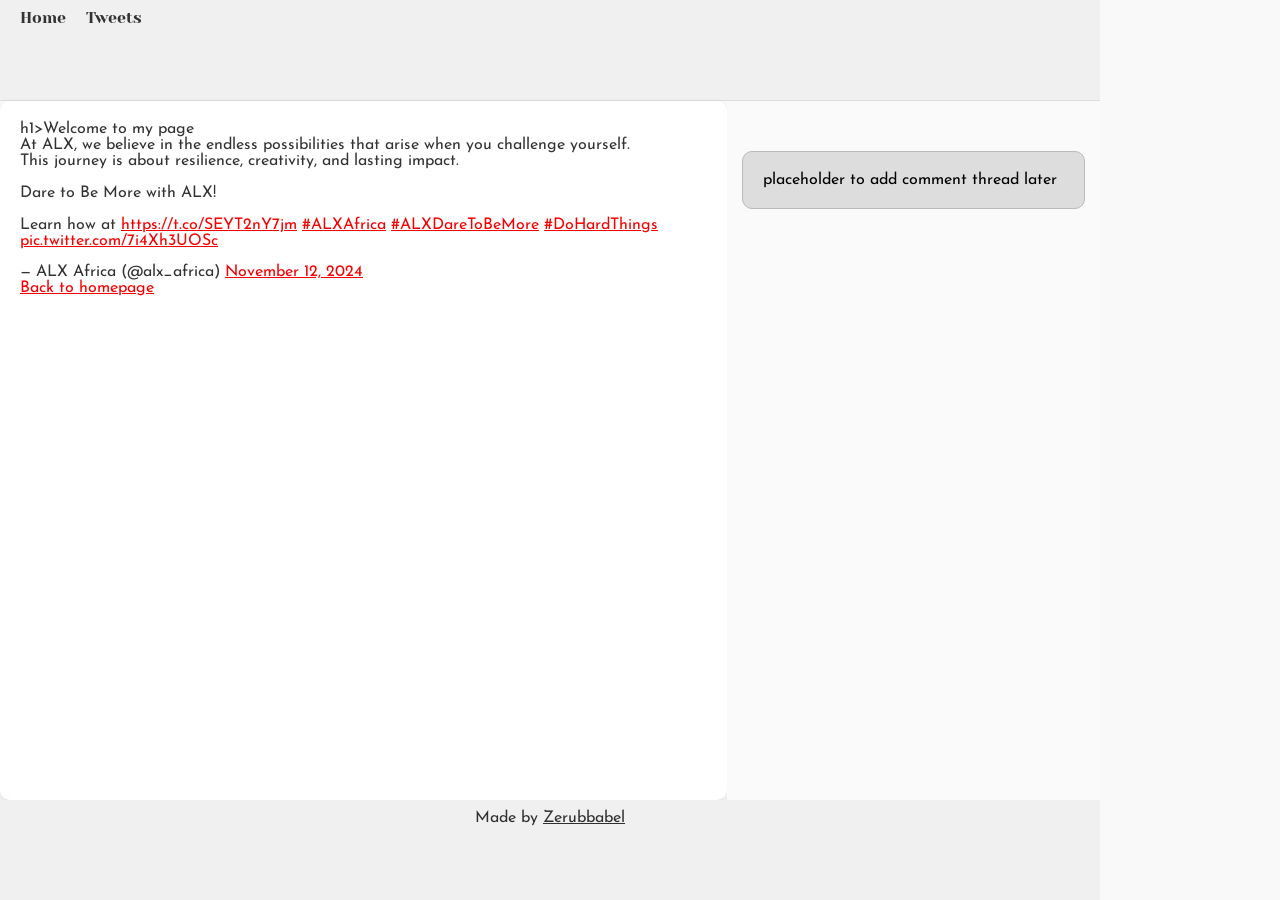
<file: css_basic/tweets.html>
<!DOCTYPE html>
<html lang="en">
  <head>
    <meta charset="UTF-8" />
    <meta name="viewport" content="width=device-width, initial-scale=1.0" />
    <title>My Tweets</title>
    <link href="base.css" rel="stylesheet" />
    <link href="styles.css" rel="stylesheet"/>
  </head>
  <body>
    <header>
      <ul>
        <li><a href="index.html">Home</a></li>
        <li><a href="tweets.html">Tweets</a></li>
      </ul>
    </header>
    <main>
      <article>
        h1>Welcome to my page</h1>
        <blockquote class="twitter-tweet">
          <p lang="en" dir="ltr">
            At ALX, we believe in the endless possibilities that arise when you
            challenge yourself.
            <br />This journey is about resilience, creativity, and lasting
            impact.<br />
            <br />Dare to Be More with ALX!<br />
            <br />Learn how at
            <a href="https://t.co/SEYT2nY7jm">https://t.co/SEYT2nY7jm</a>
            <a
              href="https://twitter.com/hashtag/ALXAfrica?src=hash&amp;ref_src=twsrc%5Etfw"
              >#ALXAfrica</a
            >
            <a
              href="https://twitter.com/hashtag/ALXDareToBeMore?src=hash&amp;ref_src=twsrc%5Etfw"
              >#ALXDareToBeMore</a
            >
            <a
              href="https://twitter.com/hashtag/DoHardThings?src=hash&amp;ref_src=twsrc%5Etfw"
              >#DoHardThings</a
            >
            <a href="https://t.co/7i4Xh3UOSc">pic.twitter.com/7i4Xh3UOSc</a>
          </p>
          &mdash; ALX Africa (@alx_africa)
          <a
            href="https://twitter.com/alx_africa/status/1856284541461135670?ref_src=twsrc%5Etfw"
            >November 12, 2024</a
          >
        </blockquote>
        <script
          async
          src="https://platform.twitter.com/widgets.js"
          charset="utf-8"
        ></script>

        <a href="index.html">Back to homepage</a>
      </article>
      <aside>
        <p>placeholder to add comment thread later</p>
      </aside>
    </main>
    <footer>
      <p>Made by  <a href="ANY LINK" target="_blank">Zerubbabel</a></p>
    </footer>
  </body>
</html>
</file>
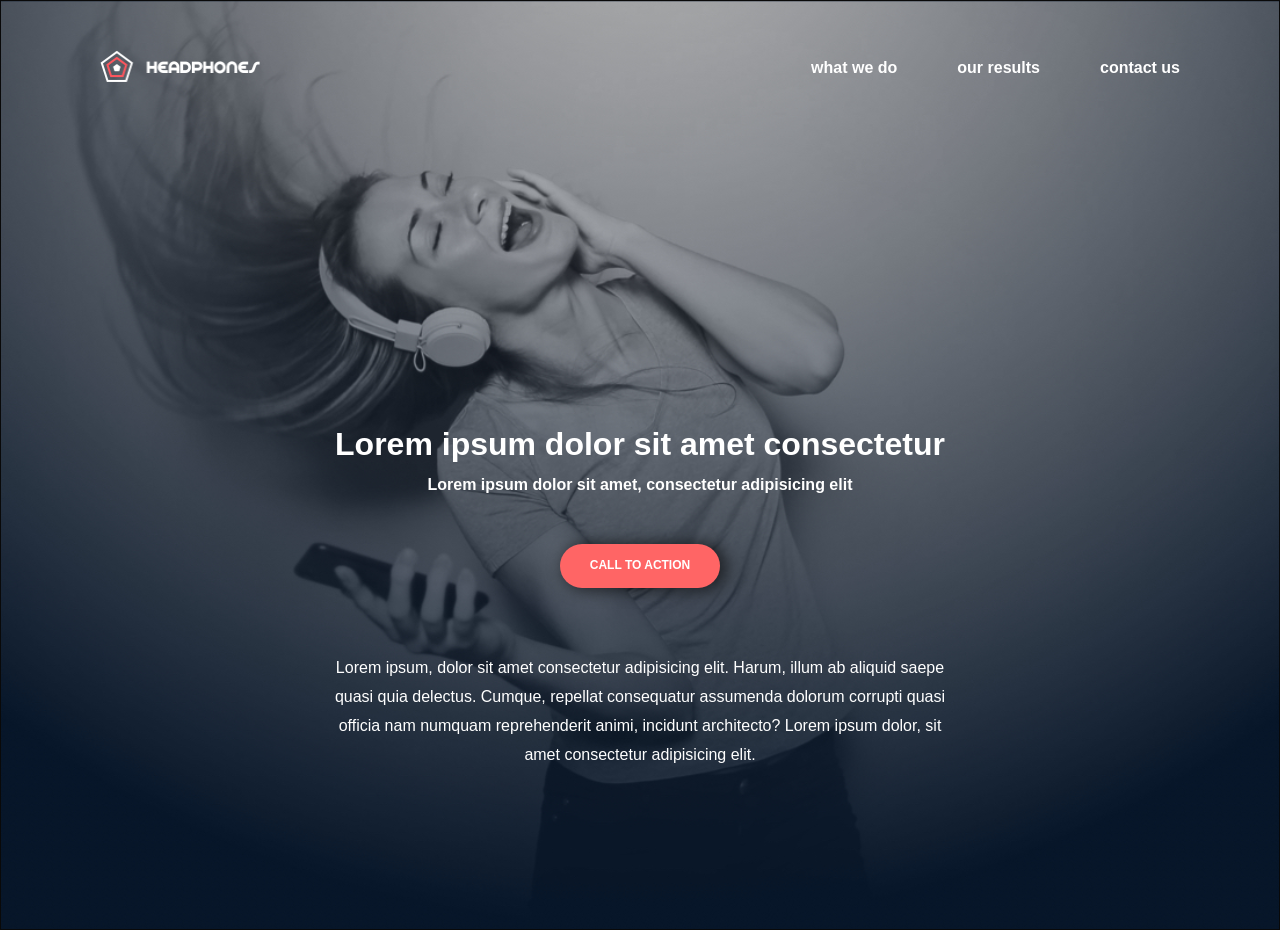
<file: headphones/0-index.html>
<!DOCTYPE html>
<html lang="en" dir="ltr">
    <head>
        <meta charset="UTF-8" />
        <meta name="viewport" content="width=device-width, initial-scale=1.0" />
        <title>Headphones</title>
        <meta name="description" content="Design from scratch" />
        <link rel="icon" type="image/x-icon" href="./images/favicon.ico" />
        <link rel="icon" type="image/png" href="./images/favicon.png" />
        <link rel="stylesheet" href="0-styles.css" />
    </head>
    <body>
        <!-- Header -->
        <header>
            <h2><a href=""><img src="./images/logo_headphones.png" alt="Headphones logo" width="160px"></a></h2> 
            <input type="checkbox" id="menu-btn" class="menu-btn">
            <label for="menu-btn" class="menu-icon"><span class="navicon"></span></label>
            <nav>
                <li><a href="#">What we do</a></li>
                <li><a href="#">Our results</a></li>
                <li><a href="#">Contact us</a></li>
            </nav>
        </header>

        <!-- Hero -->
        <section class="hero">
            <div class="background-image"></div>
            <h1 class="hero-title">Lorem ipsum dolor sit amet consectetur</h1>
            <h2 class="hero-subtitle">Lorem ipsum dolor sit amet, consectetur adipisicing elit</h2>
            <a href="" class="button">Call to action</a>
            <p>Lorem ipsum, dolor sit amet consectetur adipisicing elit. Harum, illum ab aliquid saepe quasi quia delectus. Cumque, repellat consequatur assumenda dolorum corrupti quasi officia nam numquam reprehenderit animi, incidunt architecto? Lorem ipsum dolor, sit amet consectetur adipisicing elit.</p>
        </section>
    </body>
</html>
</file>
<file: css_basic/base.css>
/* Importing webfonts */
/* (If you're learning CSS, you should disregard that) */

@import url(https://fonts.googleapis.com/css?family=Yeseva+One);
@import url(https://fonts.googleapis.com/css?family=Josefin+Sans:400,700,700italic,400italic);

/* CSS reset rules */

html,
body {
  height: 100%;
  min-height: 100%;
}
html,
body,
div,
span,
applet,
object,
iframe,
h1,
h2,
h3,
h4,
h5,
h6,
p,
blockquote,
pre,
a,
abbr,
acronym,
address,
big,
cite,
code,
del,
dfn,
img,
ins,
kbd,
q,
s,
samp,
small,
strike,
sub,
sup,
tt,
var,
b,
u,
i,
center,
dl,
dt,
dd,
fieldset,
form,
label,
legend,
table,
caption,
tbody,
tfoot,
thead,
tr,
th,
td,
article,
aside,
canvas,
details,
embed,
figure,
figcaption,
footer,
header,
hgroup,
menu,
nav,
output,
ruby,
section,
summary,
time,
mark,
audio,
video {
  margin: 0;
  padding: 0;
  border: 0;
  font-size: 100%;
  font: inherit;
  vertical-align: baseline;
}
/* HTML5 display-role reset for older browsers */
article,
aside,
details,
figcaption,
figure,
footer,
header,
hgroup,
menu,
nav,
section {
  display: block;
}
body {
  line-height: 1;
}
blockquote,
q {
  quotes: none;
}
blockquote:before,
blockquote:after,
q:before,
q:after {
  content: "";
  content: none;
}
table {
  border-collapse: collapse;
  border-spacing: 0;
}

/* Fonts and colors */

body {
  font-family: "Josefin Sans", serif;
  color: rgba(0, 0, 0, 0.8);
}
h1,
h2,
h3,
h4,
h5,
h6,
header {
  font-family: "Yeseva One", sans-serif;
}

header {
  border-bottom: 1px solid rgb(221, 221, 221);
  transition: border-bottom-color 1s ease;
}
header a {
  color: rgba(0, 0, 0, 0.8);
}
aside {
  background: #fafafa;
}
aside p {
  border: 1px solid #bbb;
  background: #ddd;
  color: black;
}
footer a {
  color: rgba(0, 0, 0, 0.8);
}
a {
  color: #f80002;
}

/* Positioning and margins */

@media (min-width: 1100px) {
  body {
    width: 1100px;
    margin: 0 auto;
  }
}

article {
  padding: 50px 15px;
}
article > *:first-child {
  margin-top: 0;
}
aside {
  padding: 50px 15px;
}
header .right {
  float: right;
  margin: 0 10px 15px;
}

/* Header */
header {
  padding: 20px 0;
  height: 80px;
}
header ul {
  list-style: none;
  margin: 0;
  padding: 0;
}
header li {
  display: inline;
  vertical-align: middle;
}
header li:first-child {
  margin: 0;
}
header li a {
  margin: 0 10px;
}
header li.logo {
  font-size: 36px;
}
header a {
  text-decoration: none;
}

/* Aside */

aside p {
  border-radius: 10px;
  padding: 20px 20px;
}

/* Footer */

footer {
  padding: 5px 15px;
  height: 80px;
}

/* Text styles and margins */

p {
  margin-bottom: 15px;
}
h1 {
  font-size: 36px;
  margin: 40px 0 20px;
}
h2 {
  font-size: 32px;
  margin: 30px 0 15px;
}
h3 {
  font-size: 28px;
  margin: 25px 0 10px;
}
h4 {
  font-size: 20px;
  font-weight: bold;
  margin: 20px 0 10px;
}
h5 {
  font-size: 18px;
  font-weight: bold;
  margin: 15px 0 10px;
}
h6 {
  font-weight: bold;
  margin: 5px 0;
}

@media (max-width: 800px) {
  body.works_on_smartphone {
    display: block;
  }
  body.works_on_smartphone main {
    display: block;
  }
  header .right {
    float: none;
  }
}
</file>
<file: css_basic/styles.css>
body {
  display: flex;
  flex-direction: column;
  height: 100vh;
  margin: 0;
  background-color: #f9f9f9;
  font-family: "Josefin Sans", serif;
  color: rgba(0, 0, 0, 0.8);
}

main {
  display: flex;
  flex-direction: row;
  flex: auto;
}

article {
  flex: 2;
  overflow-y: auto;
  padding: 20px;
  background-color: #ffffff;
  border-radius: 10px;
  box-shadow: 0 4px 8px rgba(0, 0, 0, 0.1);
}

aside {
  flex: 1;
  overflow-y: auto;
}

header,
footer {
  background-color: #f0f0f0;
  padding: 10px;
}


header ul {
  list-style: none;
  margin: 0;
  padding: 0;
  display: flex;
  align-items: center;
}

header li.logo {
  font-size: 36px; 
  margin-right: 20px; 
}

header li {
  margin-right: 20px;
}

header li a {
  text-decoration: none;
  color: #333;
}

header li a:hover {
  color: #f80002; 
}


footer {
  padding: 10px;
  text-align: center;
}
</file>
<file: headphones/0-styles.css>
/* Reset / Normalize */

/*! normalize.css v8.0.1 | MIT License | github.com/necolas/normalize.css */html{line-height:1.15;-webkit-text-size-adjust:100%}body{margin:0}main{display:block}h1{font-size:2em;margin:.67em 0}hr{box-sizing:content-box;height:0;overflow:visible}pre{font-family:monospace,monospace;font-size:1em}a{background-color:transparent}abbr[title]{border-bottom:none;text-decoration:underline;text-decoration:underline dotted}b,strong{font-weight:bolder}code,kbd,samp{font-family:monospace,monospace;font-size:1em}small{font-size:80%}sub,sup{font-size:75%;line-height:0;position:relative;vertical-align:baseline}sub{bottom:-.25em}sup{top:-.5em}img{border-style:none}button,input,optgroup,select,textarea{font-family:inherit;font-size:100%;line-height:1.15;margin:0}button,input{overflow:visible}button,select{text-transform:none}[type=button],[type=reset],[type=submit],button{-webkit-appearance:button}[type=button]::-moz-focus-inner,[type=reset]::-moz-focus-inner,[type=submit]::-moz-focus-inner,button::-moz-focus-inner{border-style:none;padding:0}[type=button]:-moz-focusring,[type=reset]:-moz-focusring,[type=submit]:-moz-focusring,button:-moz-focusring{outline:1px dotted ButtonText}fieldset{padding:.35em .75em .625em}legend{box-sizing:border-box;color:inherit;display:table;max-width:100%;padding:0;white-space:normal}progress{vertical-align:baseline}textarea{overflow:auto}[type=checkbox],[type=radio]{box-sizing:border-box;padding:0}[type=number]::-webkit-inner-spin-button,[type=number]::-webkit-outer-spin-button{height:auto}[type=search]{-webkit-appearance:textfield;outline-offset:-2px}[type=search]::-webkit-search-decoration{-webkit-appearance:none}::-webkit-file-upload-button{-webkit-appearance:button;font:inherit}details{display:block}summary{display:list-item}template{display:none}[hidden]{display:none}

/* Variables */

:root {
    --color-primary: #FF6565;
    --color-black:  #090909;
    --color-white: #FFFFFF;
    --color-grey: #a0a0a0;
    --color-light-grey: #f3f3f3;
    --color-dark-grey: #353535;

    --text-color: var(--color-black);

    --font-family: 'Sans Pro', 'Spin Cycle', sans-serif;

    --font-size-small: 1.2rem;
    --font-size-medium: 1.6rem;
    --font-size-large: 1.8rem;
    --font-size-x-large: 2.3rem;
    --font-size-xx-large: 4.8rem;

    --font-weight-regular: 400;
    --font-weight-bold: 700;

    --line-height-small: 1.2;
    --line-height-base: 1.5;
    --line-height-big: 1.8;
}

/* Base */

*, *:before, *:after {
   box-sizing: border-box;
}

html {
   scroll-behavior: smooth;
   font-size: 62.5%;
}

body {
   margin: 0;
   border: 1px solid var(--color-black);
   color: var(--color-white);
   background-color: var(--color-black);
   font-family: var(--font-family);
   font-size: var(--font-size-medium);
   font-weight: var(--font-weight-regular);
   text-align: center;
}

h1, h2, h3, h4, h5, h6 {
   font-weight: var(--font-weight-bold);
}

a {
   text-decoration: none;
}

.button {
   color: var(--color-white);
   background-color: var(--color-primary);
   border-radius: 40px;
   font-weight: var(--font-weight-bold);
   text-transform: uppercase;
   padding: 15px 30px;
   font-size: var(--font-size-small);
}

.button:hover {
   opacity: 0.9;
}

ul, nav {
   list-style: none;
}

hr {
   width: 150px;
   height: 2px;
   background-color: var(--color-primary);
   border: 0;
   margin-bottom: 80px;
}

/* Sections  */

section {
   display: flex;
   flex-direction: column;
   align-items: center;
   padding: 125px 100px;
}

@media screen and (max-width: 1000px) {
   section {
     padding: 100px 50px;
   }
}

@media screen and (max-width: 600px) {
   section {
      padding: 80px 30px;
   }
}

.hero-title {
   margin-bottom: 0;
}

.hero-subtitle {
   font-size: var(--font-size-medium);
   margin-bottom: 5rem;
}

section p {
   max-width: 637px;
   margin-bottom: 35px;
   line-height: var(--line-height-big);
}

.columns {
   width: 100%;
   display: flex;
   flex-wrap: row wrap;
   justify-content: center;
}

#pentagon li {
   background-image: url(./images/pentagone.png);
}

/* Header */

header {
   position: absolute;
   top: 0;
   left: 0;
   z-index: 10;
   width: 100%;
   display: flex;
   justify-content: space-between;
   align-items: center;
   padding: 30px 100px 0;
   background: transparent;
}

.hero .hero-title {
   margin-top: 300px;
}

header .menu-icon {
   cursor: pointer;
   padding: 2.5rem;
   position: relative;
   user-select: none;
}

header .menu-icon .navicon {
   background: var(--color-white);
   display: block;
   width: 1.2rem;
   height: .2rem;
   position: relative;
   transition: background .2s ease-out;
}

header .menu-icon .navicon:before, header .menu-icon .navicon:after {
   content: '';
   display: block;
   width: 100%;
   height: 100%;
   position: absolute;
   background: var(--color-white);
   transition: all .2s ease-out;
}

header .menu-icon .navicon:before {
   top: .7rem;
   width: 2rem;
}

header .menu-icon .navicon:after {
   top: -.7rem;
   width: 2rem;
}

header .menu-btn {
   display: none;
}

header .menu-icon {
   display: none;
}

.menu-btn:checked ~ nav {
   display: block;
   max-height: 100%;
   overflow: inherit;
}

header .menu-btn:checked + .menu-icon .navicon {
   background: transparent;
}

header .menu-btn:checked + .menu-icon .navicon::before {
   transform: rotate(-45deg);
}

header .menu-btn:checked + .menu-icon .navicon::after {
   transform: rotate(45deg);
}

header .menu-btn:checked + .menu-icon .navicon::before, header .menu-btn:checked + .menu-icon .navicon::after {
   top: 0;
}

header nav {
   display: flex;
}

header nav li {
   margin: 0 30px;
   text-transform: lowercase;
   font-weight: var(--font-weight-bold);
}

header nav li:first-child {
   margin-left: 0;
}

header nav li:last-child {
   margin-right: 0;
}

header nav li a {
   color: var(--color-white);
}

header nav li a:hover {
   color: var(--color-primary);
}

@media screen and (max-width: 480px) {
   header {
      flex-wrap: wrap;
      justify-content: center;
   }
   
   header nav {
      display: none;
      flex-direction: column;
      overflow: hidden;
      max-height: 0;
      transition: max-height .2s ease-out;
      justify-content: center;
   }

   header nav li {
      margin: 0 0;
      padding-bottom: 3rem;
   }

   header .menu-icon {
      display: initial;
      order: -1;
   }
}

/*  Hero */

.hero {
   position: relative;
   justify-content: center;
   min-height: 100vh;
   text-align: center;
}

.hero .background-image {
   position: absolute;
   background-image: url(./images/headphones_hero_1.jpg);
   background-position: center;
   top: 0;
   left: 0;
   width: 100%;
   height: 100%;
   background-size: cover;
   background-color: var(--color-black);
   z-index: -1;
}

.hero .button {
   box-shadow: 5px 1px 15px 2px rgba(0, 0, 0, 0.57);
   margin-bottom: 5rem;
}
</file>
